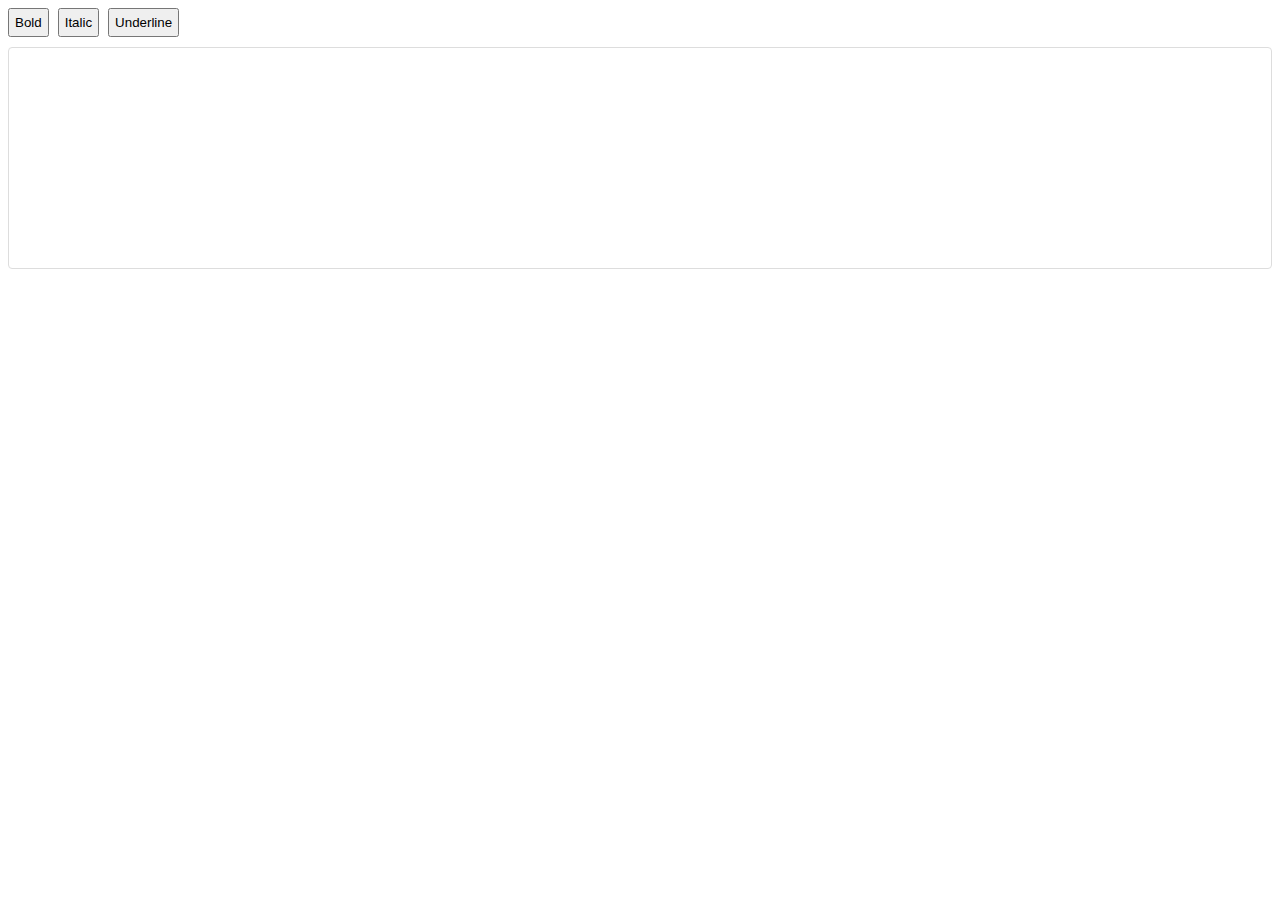
<file: simple_index.html>
<!DOCTYPE html>
<html lang="en">
<head>
    <meta charset="UTF-8">
    <title>Custom WYSIWYG Editor</title>
    <style>
        #editor-toolbar {
            margin-bottom: 10px;
        }

        #editor-toolbar button {
            cursor: pointer;
            padding: 5px;
            margin-right: 5px;
        }

        #text-editor {
            border: 1px solid #ddd;
            padding: 10px;
            border-radius: 4px;
            min-height: 200px;
        }

    </style>
</head>
<body>
    <div id="editor-toolbar">
        <button type="button" data-command="bold">Bold</button>
        <button type="button" data-command="italic">Italic</button>
        <button type="button" data-command="underline">Underline</button>
    </div>
    <div id="text-editor" contenteditable="true"></div>

    <script>
        document.getElementById('editor-toolbar').addEventListener('click', function(event) {

            if (event.target && event.target.nodeName === "BUTTON") {
                handleCommand(event.target.dataset.command);
            }
        });

        function handleCommand(command) {
            
            let range, sel;
            
            if (window.getSelection) {
                sel = window.getSelection();
            
                if (sel.rangeCount) {
                    range = sel.getRangeAt(0);
                    sel.removeAllRanges();
                    sel.addRange(range);
                }
            }

            if (range) {
                let newNode = document.createElement('span');
                    
                switch (command) {
                    case 'bold':
                        newNode.style.fontWeight = 'bold';
                        break;
                    case 'italic':
                        newNode.style.fontStyle = 'italic';
                        break;
                    case 'underline':
                        newNode.style.textDecoration = 'underline';
                        break;
                    default:
                    break;
                }
    
                range.surroundContents(newNode);
                sel.removeAllRanges();
                sel.addRange(range);
            }


        }

    </script>
</body>
</html>
</file>
